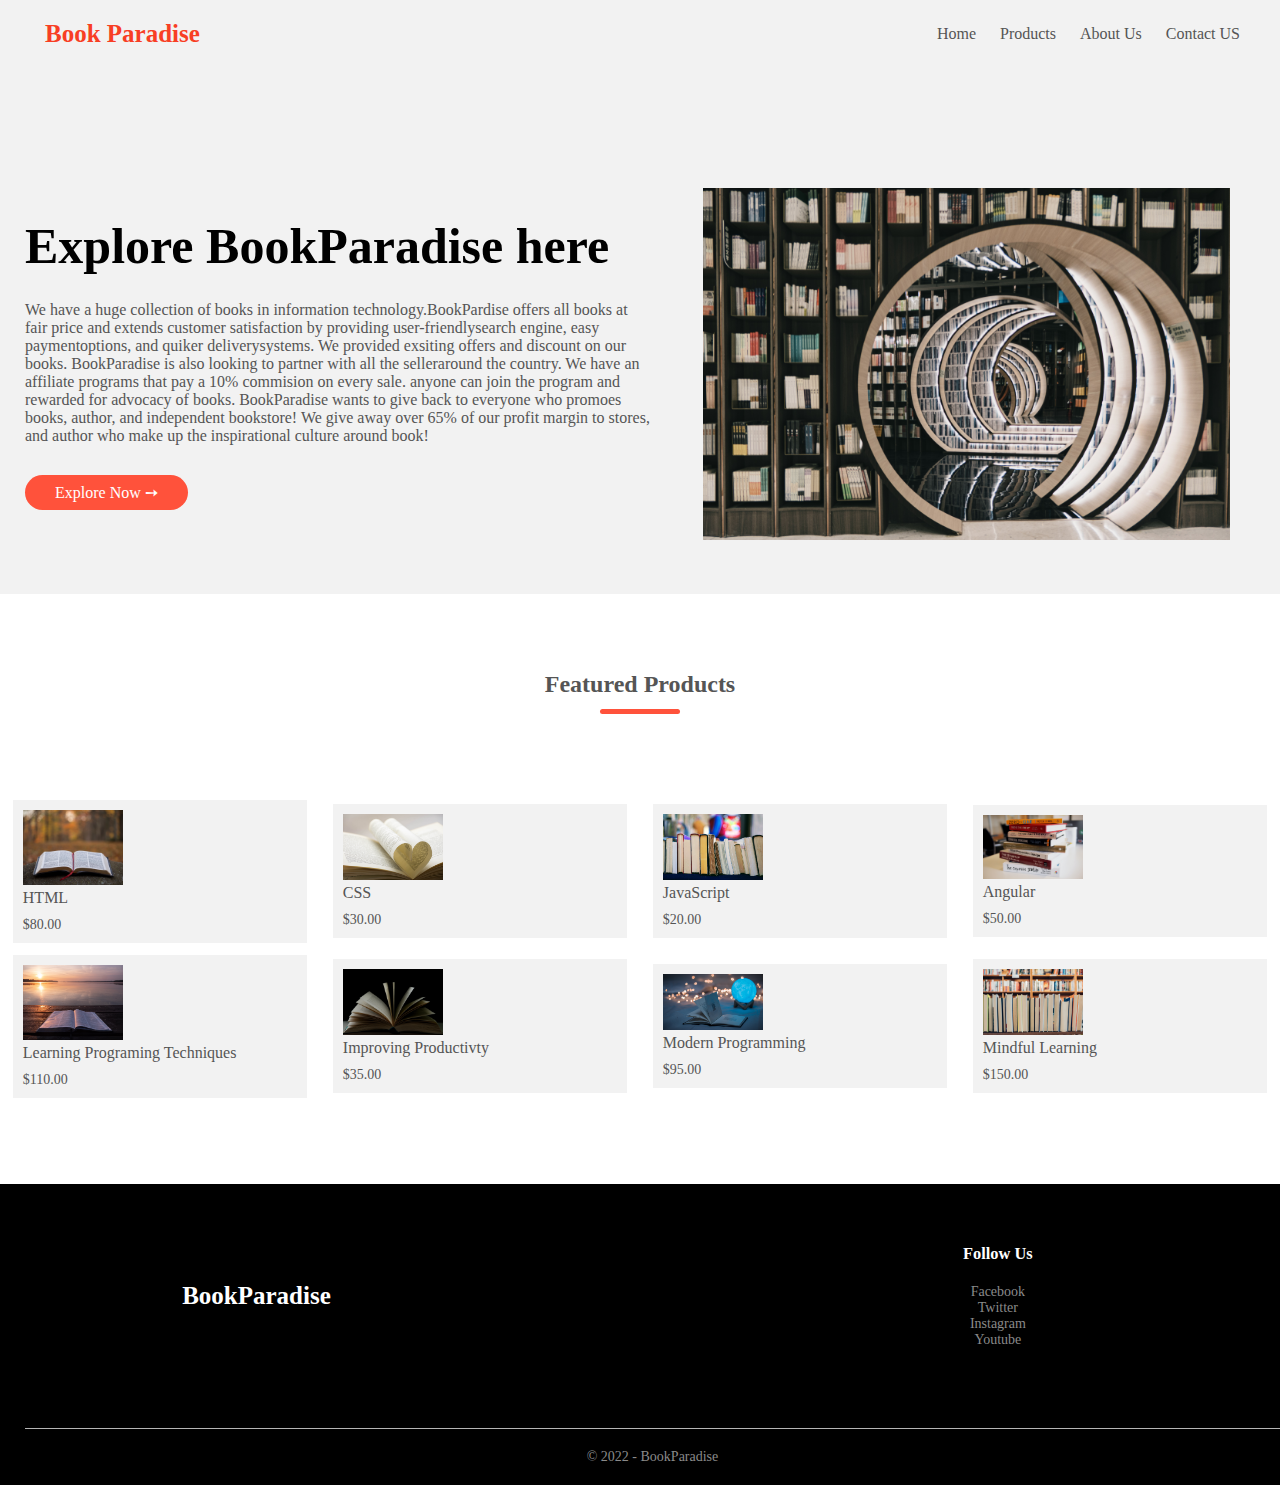
<file: assignment/index.html>
<!DOCTYPE html>
<html lang="en">
<head>
    <meta charset="UTF-8">
    <meta http-equiv="X-UA-Compatible" content="IE=edge">
    <meta name="viewport" content="width=device-width, initial-scale=1.0">
    <title>BookParadise Website</title>
    <link rel="stylesheet" href="styles/style.css">
</head>
<body>
<div class="header">
    <div class="container">
        <!-- Start Navbar -->
        <div class="navbar">
            <div class="logo">
                <a href="index.html" class="logo-red">Book Paradise</a>
            </div>
            <nav>
                <ul>
                    <li><a href="index.html">Home</a></li>
                    <li><a href="product.html">Products</a></li>
                    <li><a href="about.html">About Us</a></li>
                    <li><a href="contact.html">Contact US</a></li>
                </ul>
            </nav>
        </div>
      <!-- End Navbar   -->
      <!-- Start Banner -->
      <div class="row">
          <div class="col-2">
              <h1>Explore BookParadise here</h1>
                <p>We have a huge collection of books in information technology.BookPardise offers all books at fair price and extends customer satisfaction by providing user-friendlysearch engine, easy paymentoptions, and quiker deliverysystems. We provided exsiting offers and discount on our books. BookParadise is also looking to partner with all the selleraround the country.
                    We have an affiliate programs that pay a 10% commision on every sale. anyone can join the program and rewarded for advocacy of books. BookParadise wants to give back to everyone who promoes books, author, and independent bookstore!
                    We give away over 65% of our profit margin to stores, and author who make up the inspirational culture around book! 
                </p>
                <a href="product.html" class="btn">Explore Now &#10137;</a>
          </div>
          <div class="col-2">
              <img src="images/image1.jpg" alt="img">
          </div>
      </div>
    </div>
</div>
<!-- End Banner -->
<!-- Start Featured Products -->
<div class="featured">
    <div class="small-container">
        <h2 class="title">Featured Products</h2>
        <div class="row" id="product-list">
            <div class="col-4" data-target="#modal1">
                <img src="images/product-1.jpg" alt="">
                <h4 class="product-name">HTML</h4>
                <div class="rating">
                    <i class="fa fa-star"></i>
                    <i class="fa fa-star"></i>
                    <i class="fa fa-star"></i>
                    <i class="fa fa-star"></i>
                    <i class="fa fa-star-o"></i>
                </div>
                <p>$80.00</p>
            </div>
            <div class="col-4" data-target="#modal2">
                <img src="images/product-2.jpg" alt="">
                <h4 class="product-name">CSS</h4>
                <div class="rating">
                    <i class="fa fa-star"></i>
                    <i class="fa fa-star"></i>
                    <i class="fa fa-star"></i>
                    <i class="fa fa-star"></i>
                    <i class="fa fa-star-o"></i>
            </div>
            <p>$30.00</p>
        </div>
        <div class="col-4" data-target="#modal3">
            <img src="images/product-3.jpg" alt="">
            <h4 class="product-name">JavaScript</h4>
            <div class="rating">
                <i class="fa fa-star"></i>
                <i class="fa fa-star"></i>
                <i class="fa fa-star"></i>
                <i class="fa fa-star"></i>
                <i class="fa fa-star-half-o"></i>
    </div>
    <p>$20.00</p>
</div>
<div class="col-4" data-target="#modal4">
    <img src="images/product-4.jpg" alt="">
    <h4 class="product-name">Angular</h4>
    <div class="rating">
        <i class="fa fa-star"></i>
        <i class="fa fa-star"></i>
        <i class="fa fa-star"></i>
        <i class="fa fa-star"></i>
        <i class="fa fa-star-half-o"></i>
</div>
<p>$50.00</p>
</div>
<div class="col-4" data-target="#modal5">
    <img src="images/product-5.jpg" alt="">
    <h4 class="product-name">Learning Programing Techniques</h4>
    <div class="rating">
        <i class="fa fa-star"></i>
        <i class="fa fa-star"></i>
        <i class="fa fa-star"></i>
        <i class="fa fa-star"></i>
        <i class="fa fa-star-half-o"></i>
</div>
<p>$110.00</p>
</div>
<div class="col-4" data-target="#modal6">
    <img src="images/product-6.jpg" alt="">
    <h4 class="product-name">Improving Productivty</h4>
    <div class="rating">
        <i class="fa fa-star"></i>
        <i class="fa fa-star"></i>
        <i class="fa fa-star"></i>
        <i class="fa fa-star"></i>
        <i class="fa fa-star-half-o"></i>
</div>
<p>$35.00</p>
</div>
<div class="col-4" data-target="#modal7">
    <img src="images/product-7.jpg" alt="">
    <h4 class="product-name">Modern Programming</h4>
    <div class="rating">
        <i class="fa fa-star"></i>
        <i class="fa fa-star"></i>
        <i class="fa fa-star"></i>
        <i class="fa fa-star"></i>
        <i class="fa fa-star-half-o"></i>
</div>
<p>$95.00</p>
</div>
<div class="col-4" data-target="#modal8">
    <img src="images/product-8.jpg" alt="">
    <h4 class="product-name">Mindful Learning</h4>
    <div class="rating">
        <i class="fa fa-star"></i>
        <i class="fa fa-star"></i>
        <i class="fa fa-star"></i>
        <i class="fa fa-star"></i>
        <i class="fa fa-star-half-o"></i>
</div>
<p>$150.00</p>
</div>
</div>
</div>
</div>
<!-- End Featured Products -->
<!-- Start Footer -->
<div class="footer">
    <div class="container">
        <div class="row">
            <div class="footer-col-1">
                <a href="index.html" class="logo-white">BookParadise</a>
            </div>
            <div class="footer-col-4">
                <h3>Follow Us</h3>
                <ul>
                    <li>Facebook</li>
                    <li>Twitter</li>
                    <li>Instagram</li>
                    <li>Youtube</li>
                </ul>
            </div>
        </div>
        <hr>
        <p class="copyright">&copy; 2022 - BookParadise</p>
    </div>
</div>
<!-- End Footer -->
<!-- Start Modal -->
<div class="modal" id="modal1">
    <div class="single-item">
        <div class="small-container">
            <div class="modal-header">
                <button class="close-modal">&times;</button>
            </div>
            <div class="row">
                <div class="col-2">
                    <img src="images/product-1.jpg" alt="" width="100%">
                </div>
                <div class="col-2">
                    <p>Home / Books</p>
                    <h1>HTML</h1>
                    <h4>price: &80</h4>
                    <h4>Quantity: </h4>
                    <Select>
                        <option>1</option>
                        <option>2</option>
                        <option>3</option>
                        <option>4</option>
                        <option>5</option>
                    </Select>
                    <br>
                    <a href="" class="btn">Add To Cart</a>
                </div>
            </div>
        </div>
    </div>
</div>
<div class="modal" id="modal2">
    <div class="single-item">
        <div class="small-container">
            <div class="modal-header">
                <button class="close-modal">&times;</button>
            </div>
            <div class="row">
                <div class="col-2">
                    <img src="images/product-2.jpg" alt="" width="100%">
                </div>
                <div class="col-2">
                    <p>Home / Books</p>
                    <h1>CSS</h1>
                    <h4>price: &30</h4>
                    <h4>Quantity: </h4>
                    <Select>
                        <option>1</option>
                        <option>2</option>
                        <option>3</option>
                        <option>4</option>
                        <option>5</option>
                    </Select>
                    <br>
                    <a href="" class="btn">Add To Cart</a>
                </div>
            </div>
        </div>
    </div>
</div><div class="modal" id="modal3">
    <div class="single-item">
        <div class="small-container">
            <div class="modal-header">
                <button class="close-modal">&times;</button>
            </div>
            <div class="row">
                <div class="col-2">
                    <img src="images/product-3.jpg" alt="" width="100%">
                </div>
                <div class="col-2">
                    <p>Home / Books</p>
                    <h1>JavaScript</h1>
                    <h4>price: &20</h4>
                    <h4>Quantity: </h4>
                    <Select>
                        <option>1</option>
                        <option>2</option>
                        <option>3</option>
                        <option>4</option>
                        <option>5</option>
                    </Select>
                    <br>
                    <a href="" class="btn">Add To Cart</a>
                </div>
            </div>
        </div>
    </div>
</div>
<div class="modal" id="modal4">
    <div class="single-item">
        <div class="small-container">
            <div class="modal-header">
                <button class="close-modal">&times;</button>
            </div>
            <div class="row">
                <div class="col-2">
                    <img src="images/product-4.jpg" alt="" width="100%">
                </div>
                <div class="col-2">
                    <p>Home / Books</p>
                    <h1>Angular</h1>
                    <h4>price: &50</h4>
                    <h4>Quantity: </h4>
                    <Select>
                        <option>1</option>
                        <option>2</option>
                        <option>3</option>
                        <option>4</option>
                        <option>5</option>
                    </Select>
                    <br>
                    <a href="" class="btn">Add To Cart</a>
                </div>
            </div>
        </div>
    </div>
</div>
<div class="modal" id="modal5">
    <div class="single-item">
        <div class="small-container">
            <div class="modal-header">
                <button class="close-modal">&times;</button>
            </div>
            <div class="row row-2">
                <div class="col-2">
                    <img src="images/product-5.jpg" alt="" width="100%">
                </div>
                <div class="col-2">
                    <p>Home / Books</p>
                    <h1>Learning Programing Techniques</h1>
                    <h4>price: &110</h4>
                    <h4>Quantity: </h4>
                    <Select>
                        <option>1</option>
                        <option>2</option>
                        <option>3</option>
                        <option>4</option>
                        <option>5</option>
                    </Select>
                    <br>
                    <a href="" class="btn">Add To Cart</a>
                </div>
            </div>
        </div>
    </div>
</div>
<div class="modal" id="modal6">
    <div class="single-item">
        <div class="small-container">
            <div class="modal-header">
                <button class="close-modal">&times;</button>
            </div>
            <div class="row row-2">
                <div class="col-2">
                    <img src="images/product-6.jpg" alt="" width="100%">
                </div>
                <div class="col-2">
                    <p>Home / Books</p>
                    <h1>Improving Productivity</h1>
                    <h4>price: &35</h4>
                    <h4>Quantity: </h4>
                    <Select>
                        <option>1</option>
                        <option>2</option>
                        <option>3</option>
                        <option>4</option>
                        <option>5</option>
                    </Select>
                    <br>
                    <a href="" class="btn">Add To Cart</a>
                </div>
            </div>
        </div>
    </div>
</div>
<div class="modal" id="modal7">
    <div class="single-item">
        <div class="small-container">
            <div class="modal-header">
                <button class="close-modal">&times;</button>
            </div>
            <div class="row row-2">
                <div class="col-2">
                    <img src="images/product-7.jpg" alt="" width="100%">
                </div>
                <div class="col-2">
                    <p>Home / Books</p>
                    <h1>Modern Programming</h1>
                    <h4>price: &95</h4>
                    <h4>Quantity: </h4>
                    <Select>
                        <option>1</option>
                        <option>2</option>
                        <option>3</option>
                        <option>4</option>
                        <option>5</option>
                    </Select>
                    <br>
                    <a href="" class="btn">Add To Cart</a>
                </div>
            </div>
        </div>
    </div>
</div>
<div class="modal" id="modal8">
    <div class="single-item">
        <div class="small-container">
            <div class="modal-header">
                <button class="close-modal">&times;</button>
            </div>
            <div class="row row-2">
                <div class="col-2">
                    <img src="images/product-8.jpg" alt="" width="100%">
                </div>
                <div class="col-2">
                    <p>Home / Books</p>
                    <h1>Mindful Learning</h1>
                    <h4>price: &150</h4>
                    <h4>Quantity: </h4>
                    <Select>
                        <option>1</option>
                        <option>2</option>
                        <option>3</option>
                        <option>4</option>
                        <option>5</option>
                    </Select>
                    <br>
                    <a href="" class="btn">Add To Cart</a>
                </div>
            </div>
        </div>
    </div>
</div>
<div id="overlay"></div>
<!-- End Modal -->
<!-- JavaScript -->
<script src="main.js"></script>
</body>
</html>
</file>
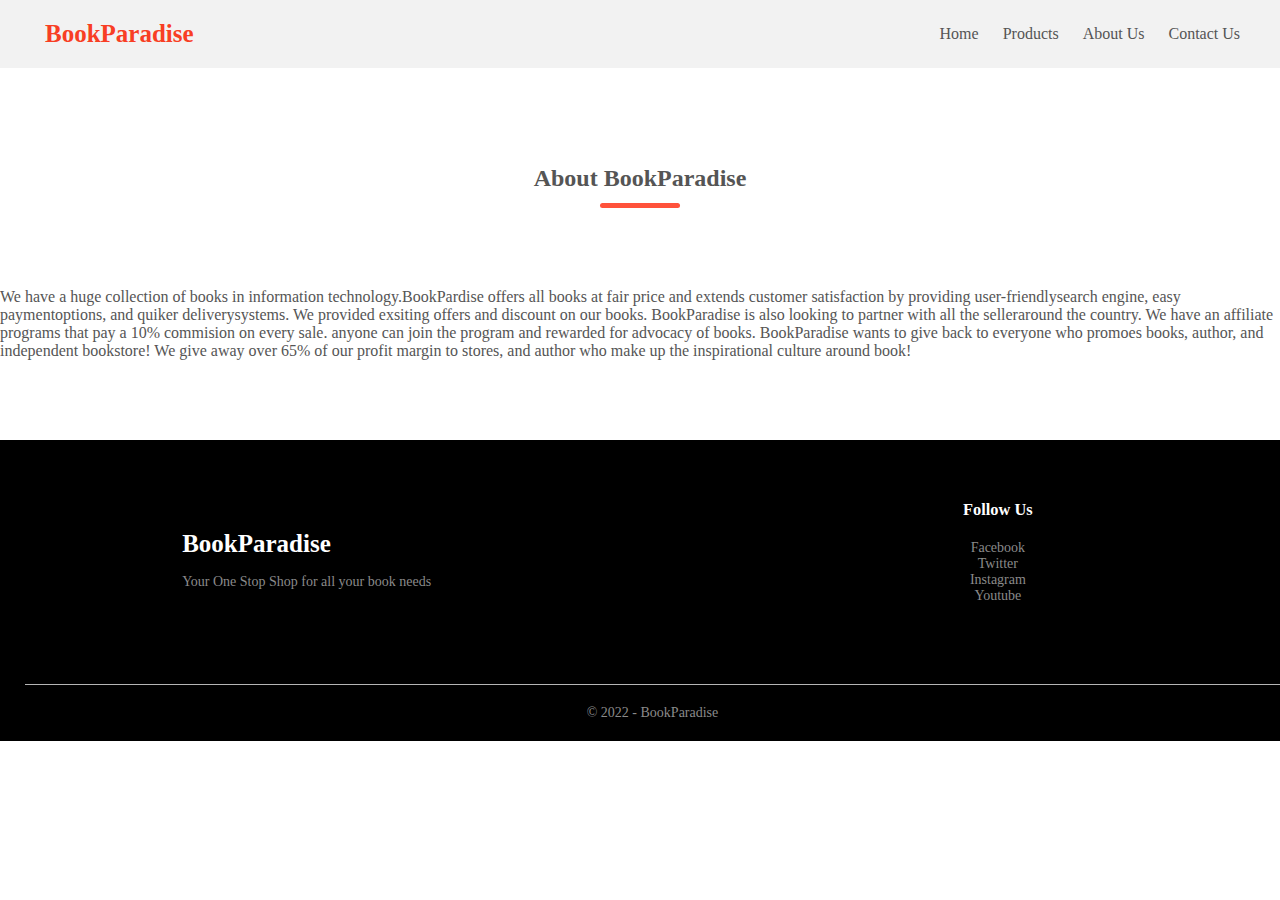
<file: assignment/about.html>
<!DOCTYPE html>
<html lang="en">
<head>
    <meta charset="UTF-8">
    <meta http-equiv="X-UA-Compatible" content="IE=edge">
    <meta name="viewport" content="width=device-width, initial-scale=1.0">
    <title>BookPardise Website - About Us</title>
    <link rel="stylesheet" href="styles/style.css">
</head>
<body>
    <!-- Start Header -->
    <div class="header">
        <div class="container">
            <!-- Start Navbar -->
            <div class="navbar">
                <div class="logo">
                    <a href="index.html" class="logo-red">BookParadise</a>
                </div>
                <nav>
                    <ul>
                        <li><a href="index.html">Home</a></li>
                        <li><a href="product.html">Products</a></li>
                        <li><a href="about.html">About Us</a></li>
                        <li><a href="contact.html">Contact Us</a></li>
                    </ul>
                </nav>
            </div>
            <!-- End Navbar -->
        </div>
    </div>
    <!-- End Header -->
    <!-- Start About Us Content -->
    <div class="single-product">
        <div class="small-container">
            <div class="row">
                <h2 class="title">About BookParadise</h2>
                <div class="col-lg-8">
                <p>We have a huge collection of books in information technology.BookPardise offers all books at fair price and extends customer satisfaction by providing user-friendlysearch engine, easy paymentoptions, and quiker deliverysystems. We provided exsiting offers and discount on our books. BookParadise is also looking to partner with all the selleraround the country.
                    We have an affiliate programs that pay a 10% commision on every sale. anyone can join the program and rewarded for advocacy of books. BookParadise wants to give back to everyone who promoes books, author, and independent bookstore!
                    We give away over 65% of our profit margin to stores, and author who make up the inspirational culture around book! </p>
                </div>
                </div>
        </div>
    </div>
    <!-- End About Us Content -->
        <!-- Start Footer -->
        <div class="footer">
            <div class="container">
                <div class="row">
                    <div class="footer-col-1">
                        <a href="index.html" class="logo-white">BookParadise</a>
                        <p>Your One Stop Shop for all your book needs</p>
                    </div>
                    <div class="footer-col-4">
                        <h3>Follow Us</h3>
                        <ul>
                            <li>Facebook</li>
                            <li>Twitter</li>
                            <li>Instagram</li>
                            <li>Youtube</li>
                            
                        </ul>
                    </div>
                </div>
                <hr>
                <p class="copyright">&copy; 2022 - BookParadise</p>
            </div>
        </div>
        <!-- End Footer -->
</body>
</html>
</file>
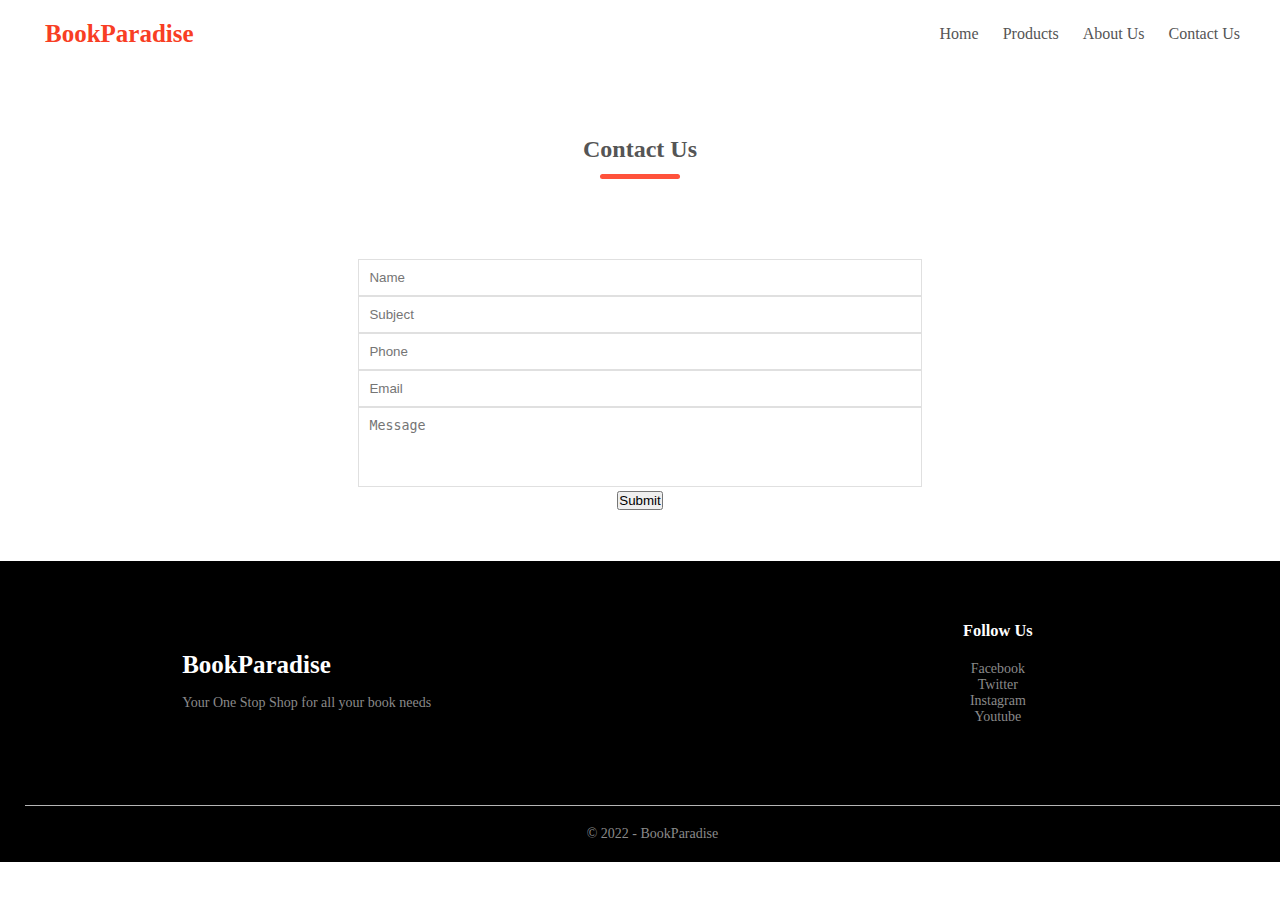
<file: assignment/contact.html>
<!DOCTYPE html>
<html lang="en">
<head>
    <meta charset="UTF-8">
    <meta http-equiv="X-UA-Compatible" content="IE=edge">
    <meta name="viewport" content="width=device-width, initial-scale=1.0">
    <link rel="stylesheet" href="styles/style.css">
    <link rel="stylesheet" href="https://cdnjs.cloudflare.com/ajax/libs/font-awesome/4.7.0/css/font-awesome.css"/>
    <title>BookPardise Website - Contact Us</title>
    <link href="https://fonts.googleapis.com/css2?family=Raleway:ital,wght@ 0, 300;0, 400;0, 500;0, 700;1, 600& display=swap" rel="stylesheet">
</head>
<body>
    <!-- Start Header -->
    <div class="header"></div>
    <div class="container">
        <!-- Start Navbar -->
        <div class="navbar">
            <div class="logo">
                <a href="index.html" class="logo-red">BookParadise</a>
            </div>
            <nav>
                <ul>
                    <li><a href="index.html">Home</a></li>
                    <li><a href="product.html">Products</a></li>
                    <li><a href="about.html">About Us</a></li>
                    <li><a href="contact.html">Contact Us</a></li>
                </ul>
            </nav>
        </div>
        <!-- End Navbar -->
    </div>
</div>
<!-- End Header -->
<!-- Start Contact Us Form -->
<div class="wrapper">
    <h2 class="title">Contact Us</h2>
    <div class="contact">
        <div id="error_message">
        </div>
        <form action="" id="myform" onsubmit=" validate();">
            <div class="input_field">
                <input type="text" placeholder="Name" id="name">
            </div>
            <div class="input_field">
                <input type="text" placeholder="Subject" id="subject">
            </div>
            <div class="input_field">
                <input type="text" placeholder="Phone" id="phone">
            </div>
            <div class="input_field">
                <input type="text" placeholder="Email" id="email">
            </div>
            <div class="input_field">
                <textarea placeholder="Message" id="message"></textarea>
            </div>
            <div class="submitbtn">
                <input type="submit">
            </div>
        </form>
    </div>
</div>
<!-- End Contact Us Form -->
    <!-- Start Footer -->
    <div class="footer">
        <div class="container">
            <div class="row">
                <div class="footer-col-1">
                    <a href="index.html" class="logo-white">BookParadise</a>
                    <p>Your One Stop Shop for all your book needs</p>
                </div>
                <div class="footer-col-4">
                    <h3>Follow Us</h3>
                    <ul>
                        <li>Facebook</li>
                        <li>Twitter</li>
                        <li>Instagram</li>
                        <li>Youtube</li>
                        
                    </ul>
                </div>
            </div>
            <hr>
            <p class="copyright">&copy; 2022 - BookParadise</p>
        </div>
    </div>
    <!-- End Footer -->
</body>
<script src="main.js"></script>
</html>
</file>
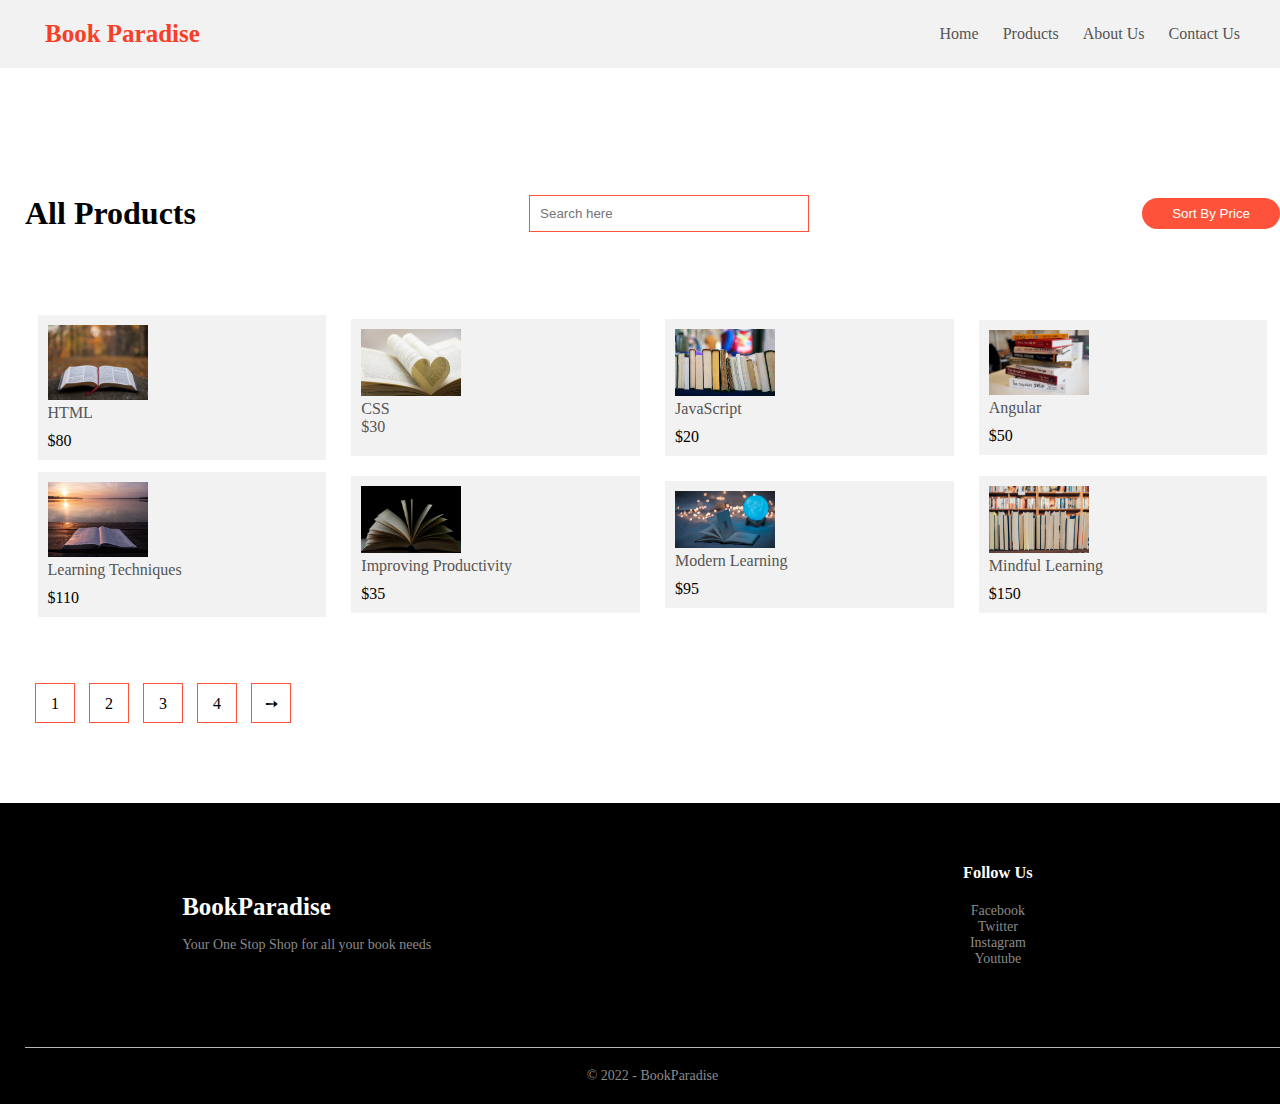
<file: assignment/product.html>
<!DOCTYPE html>
<html lang="en">
<head>
    <meta charset="UTF-8">
    <meta http-equiv="X-UA-Compatible" content="IE=edge">
    <meta name="viewport" content="width=device-width, initial-scale=1.0">
    <title>BookParadise Website</title>
    <link rel="stylesheet" href="styles/style.css">
</head>
<body>
    <div class="header">
        <div class="container">
            <!-- Start Navbar -->
            <div class="navbar">
                <div class="logo">
                    <a href="index.html" class="logo-red">Book Paradise</a>
                </div>
                <nav>
                    <ul>
                        <li><a href="index.html">Home</a></li>
                        <li><a href="product.html">Products</a></li>
                        <li><a href="about.html">About Us</a></li>
                        <li><a href="contact.html">Contact Us</a></li>
                    </ul>
                </nav>
            </div>
            <!-- End Navbar -->
        </div>
    </div>
    <!-- End Header -->
    <!-- Start All Products  -->
    <div class="featured">
        <div class="container">
            <div class="row row-2">
                <h1>All Products</h1>
                <!-- search filter -->
                <input id="search" onkeyup="filter()" type="text" placeholder="Search here">
                
                <button onclick="sortlist()" class="sortbtn">Sort By Price</button>
            </div>
            <div class="row" id="product-list">
                <div class="col-4" data-target="modal1">
                <img src="images/product-1.jpg" alt="">
                <h4 class="product-name">HTML</h4>
                <div class="rating">
                    <i class="fa fa-star"></i>
                    <i class="fa fa-star"></i>
                    <i class="fa fa-star"></i>
                    <i class="fa fa-star"></i>
                    <i class="fa fa-star-o"></i>
                </div>
                $<span class="price">80</span>
            </div>
            <div class="col-4" data-target="modal2" >
                <img src="images/product-2.jpg" alt="">
                <h4 class="product-name">CSS
                <div class="rating">
                    <i class="fa fa-star"></i>
                    <i class="fa fa-star"></i>
                    <i class="fa fa-star"></i>
                    <i class="fa fa-star"></i>
                    <i class="fa fa-star-o"></i>
                </div>
                $<span class="price">30</span>
            </div>
            <div class="col-4" data-target="modal3">
                <img src="images/product-3.jpg" alt="">
                <h4 class="product-name">JavaScript</h4>
                <div class="rating">
                    <i class="fa fa-star"></i>
                    <i class="fa fa-star"></i>
                    <i class="fa fa-star"></i>
                    <i class="fa fa-star"></i>
                    <i class="fa fa-star-half-o"></i>
                </div>
                $<span class="price">20</span>
            </div>
            <div class="col-4" data-target="modal4">
                <img src="images/product-4.jpg" alt="">
                <h4 class="product-name">Angular</h4>
                <div class="rating">
                    <i class="fa fa-star"></i>
                    <i class="fa fa-star"></i>
                    <i class="fa fa-star"></i>
                    <i class="fa fa-star"></i>
                    <i class="fa fa-star-half-o"></i>
                </div>
                $<span class="price">50</span>
            </div>
            <div class="col-4" data-target="modal5">
                <img src="images/product-5.jpg" alt="">
                <h4 class="product-name">Learning Techniques</h4>
                <div class="rating">
                    <i class="fa fa-star"></i>
                    <i class="fa fa-star"></i>
                    <i class="fa fa-star"></i>
                    <i class="fa fa-star"></i>
                    <i class="fa fa-star-half-o"></i>
                </div>
                $<span class="price">110</span>
            </div>
            <div class="col-4" data-target="modal6">
                <img src="images/product-6.jpg" alt="">
                <h4 class="product-name">Improving Productivity</h4>
                <div class="rating">
                    <i class="fa fa-star"></i>
                    <i class="fa fa-star"></i>
                    <i class="fa fa-star"></i>
                    <i class="fa fa-star"></i>
                    <i class="fa fa-star-half-o"></i>
                </div>
                $<span class="price">35</span>
            </div>
            <div class="col-4" data-target="modal7">
                <img src="images/product-7.jpg" alt="">
                <h4 class="product-name">Modern Learning</h4>
                <div class="rating">
                    <i class="fa fa-star"></i>
                    <i class="fa fa-star"></i>
                    <i class="fa fa-star"></i>
                    <i class="fa fa-star"></i>
                    <i class="fa fa-star-half-o"></i>
                </div>
                $<span class="price">95</span>
            </div>
            <div class="col-4" data-target="modal8">
                <img src="images/product-8.jpg" alt="">
                <h4 class="product-name">Mindful Learning</h4>
                <div class="rating">
                    <i class="fa fa-star"></i>
                    <i class="fa fa-star"></i>
                    <i class="fa fa-star"></i>
                    <i class="fa fa-star"></i>
                    <i class="fa fa-star-half-o"></i>
                </div>
                $<span class="price">150</span>
            </div>
            </div>
            <div class="page-btn">
                <span>1</span>
                <span>2</span>
                <span>3</span>
                <span>4</span>
                <span>&#10137;</span>
            </div>
        </div>
    </div>
    <!-- End All Products -->
    <!-- Start Footer -->
    <div class="footer">
        <div class="container">
            <div class="row">
                <div class="footer-col-1">
                    <a href="index.html" class="logo-white">BookParadise</a>
                    <p>Your One Stop Shop for all your book needs</p>
                </div>
                <div class="footer-col-4">
                    <h3>Follow Us</h3>
                    <ul>
                        <li>Facebook</li>
                        <li>Twitter</li>
                        <li>Instagram</li>
                        <li>Youtube</li>
                        
                    </ul>
                </div>
            </div>
            <hr>
            <p class="copyright">&copy; 2022 - BookParadise</p>
        </div>
    </div>
    <!-- End Footer -->
    <!-- Start modal -->
    <div class="modal" id="modal1">
        <div class="single-item">
            <div class="small-container">
                <div class="modal-header">
                    <button class="close-modal">&times;</button>
                </div>
                <div class="row">
                <div class="col-2">
                    <img src="images/product-1.jpg" width="100%" alt="">
                </div>
                <div class="col-2">
                    <p>Home / Books</p>
                    <h1>HTML</h1>
                    <h4>Price:$80</h4>
                    <h4>Quantity</h4>
                    <select>
                        <option>1</option>
                        <option>2</option>
                        <option>3</option>
                        <option>4</option>
                        <option>5</option>
                    </select>
                    <br>
                    <a href="" class="btn">Add To Cart</a>
                    </div>
                </div>
            </div>
        </div>
    </div>
    <div class="modal" id="modal2">
        <div class="single-item">
            <div class="small-container">
                <div class="modal-header">
                    <button class="close-modal">&times;</button>
                </div>
                <div class="row">
                <div class="col-2">
                    <img src="images/product-2.jpg" width="100%" alt="">
                </div>
                <div class="col-2">
                    <p>Home / Books</p>
                    <h1>CSS</h1>
                    <h4>Price:$30</h4>
                    <h4>Quantity</h4>
                    <select>
                        <option>1</option>
                        <option>2</option>
                        <option>3</option>
                        <option>4</option>
                        <option>5</option>
                    </select>
                    <br>
                    <a href="" class="btn">Add To Cart</a>
                    </div>
                </div>
            </div>
        </div>
    </div>
    <div class="modal" id="modal3">
        <div class="single-item">
            <div class="small-container">
                <div class="modal-header">
                    <button class="close-modal">&times;</button>
                </div>
                <div class="row">
                <div class="col-2">
                    <img src="images/product-3.jpg" width="100%" alt="">
                </div>
                <div class="col-2">
                    <p>Home / Books</p>
                    <h1>JavaScript</h1>
                    <h4>Price:$20</h4>
                    <h4>Quantity</h4>
                    <select>
                        <option>1</option>
                        <option>2</option>
                        <option>3</option>
                        <option>4</option>
                        <option>5</option>
                    </select>
                    <br>
                    <a href="" class="btn">Add To Cart</a>
                    </div>
                </div>
            </div>
        </div>
    </div>
    <div class="modal" id="modal4">
        <div class="single-item">
            <div class="small-container">
                <div class="modal-header">
                    <button class="close-modal">&times;</button>
                </div>
                <div class="row">
                <div class="col-2">
                    <img src="images/product-4.jpg" width="100%" alt="">
                </div>
                <div class="col-2">
                    <p>Home / Books</p>
                    <h1>Angular</h1>
                    <h4>Price:$50</h4>
                    <h4>Quantity</h4>
                    <select>
                        <option>1</option>
                        <option>2</option>
                        <option>3</option>
                        <option>4</option>
                        <option>5</option>
                    </select>
                    <br>
                    <a href="" class="btn">Add To Cart</a>
                    </div>
                </div>
            </div>
        </div>
    </div>
    <div class="modal" id="modal5">
        <div class="single-item">
            <div class="small-container">
                <div class="modal-header">
                    <button class="close-modal">&times;</button>
                </div>
                <div class="row">
                <div class="col-2">
                    <img src="images/product-5.jpg" width="100%" alt="">
                </div>
                <div class="col-2">
                    <p>Home / Books</p>
                    <h1>Learning Programming Techniques</h1>
                    <h4>Price:$110</h4>
                    <h4>Quantity</h4>
                    <select>
                        <option>1</option>
                        <option>2</option>
                        <option>3</option>
                        <option>4</option>
                        <option>5</option>
                    </select>
                    <br>
                    <a href="" class="btn">Add To Cart</a>
                    </div>
                </div>
            </div>
        </div>
    </div>
    <div class="modal" id="modal6">
        <div class="single-item">
            <div class="small-container">
                <div class="modal-header">
                    <button class="close-modal">&times;</button>
                </div>
                <div class="row">
                <div class="col-2">
                    <img src="images/product-6.jpg" width="100%" alt="">
                </div>
                <div class="col-2">
                    <p>Home / Books</p>
                    <h1>Improving Productivity</h1>
                    <h4>Price:$35</h4>
                    <h4>Quantity</h4>
                    <select>
                        <option>1</option>
                        <option>2</option>
                        <option>3</option>
                        <option>4</option>
                        <option>5</option>
                    </select>
                    <br>
                    <a href="" class="btn">Add To Cart</a>
                    </div>
                </div>
            </div>
        </div>
    </div>
    <div class="modal" id="modal7">
        <div class="single-item">
            <div class="small-container">
                <div class="modal-header">
                    <button class="close-modal">&times;</button>
                </div>
                <div class="row">
                <div class="col-2">
                    <img src="images/product-7.jpg" width="100%" alt="">
                </div>
                <div class="col-2">
                    <p>Home / Books</p>
                    <h1>Modern Programming</h1>
                    <h4>Price:$95</h4>
                    <h4>Quantity</h4>
                    <select>
                        <option>1</option>
                        <option>2</option>
                        <option>3</option>
                        <option>4</option>
                        <option>5</option>
                    </select>
                    <br>
                    <a href="" class="btn">Add To Cart</a>
                    </div>
                </div>
            </div>
        </div>
    </div>
    <div class="modal" id="modal8">
        <div class="single-item">
            <div class="small-container">
                <div class="modal-header">
                    <button class="close-modal">&times;</button>
                </div>
                <div class="row">
                <div class="col-2">
                    <img src="images/product-8.jpg" width="100%" alt="">
                </div>
                <div class="col-2">
                    <p>Home / Books</p>
                    <h1>Mindful Learning</h1>
                    <h4>Price:$150</h4>
                    <h4>Quantity</h4>
                    <select>
                        <option>1</option>
                        <option>2</option>
                        <option>3</option>
                        <option>4</option>
                        <option>5</option>
                    </select>
                    <br>
                    <a href="" class="btn">Add To Cart</a>
                    </div>
                </div>
            </div>
        </div>
    </div>
    <!-- End Modal -->
</body>
<script src="main.js"></script>
</html>
</file>
<file: assignment/styles/style.css>
*{
    margin: 0;
    padding: 0;
    box-sizing: border-box;
    /* font-family: sans-serif; */
}
/* Start Navbar css */
.navbar{
    display: flex;
    align-items: center;
    padding: 20px;

}
nav{
    flex: 1;
    text-align: right;
}
nav ul{
    display: inline-block;
    list-style-type: none;

}
nav ul li{
    display: inline-block;
    margin-right: 20px;

}
a{
    text-decoration: none;
    color: #555;

}
/* End Navbar css */
/* Banner css */
p{
    color: #555;
}
.container{
    max-width: 1300px;
    margin: auto;
    padding-left: 25px;
    padding-left: 25px;

}
.row{
    display: flex;
    align-items: center;
    flex-wrap: wrap;
    justify-content: space-around;
    margin-bottom: 60px;

}
.col-2{
    flex-basis: 50%;
    min-width: 300px;

}
.col-2 img{
    max-width: 100%;
    padding: 50px 50px;

}
.col-2 h1{
    font-size: 50px;
    line-height: 60px;
    margin: 25px 0px;

}
.btn, .sortbtn{
    display: inline-block;
    background-color: #ff523b;
    color: #fff;
    padding: 8px 30px;
    margin: 30px 0px;
    border-radius: 30px;
    transition:  0.5s;

}
.btn:hover{
    background-color: #563434;

}
.sortbtn{
    border: none;
    cursor: pointer;

}
.header{
    background-color: #f2f2f2;

}
.header .row{
    margin-top: 70px;
}
/* ENd Banner */
/* Featured css */
.featured{
    margin-bottom: 80px;

}
.col-4{
    flex-basis: 23%;
    padding: 10px;
    cursor: pointer;
    min-width: 200px;
    margin-bottom: 50px;
    margin: 6px;
    background: #f2f2f2;
    transition: transform 0.5s;

}
.col-4 img{
    width: 100px;

}
.title{
    text-align: center;
    margin: 0 auto 80px;
    position: relative;
    line-height: 60px;
    color: #555;

}
.title:after{
    content: '';
    background-color: #ff523b;
    width: 80px;
    height: 5px;
    border-radius: 5px;
    position: absolute;
    bottom: 0;
    left: 50%;
    transform: translateX(-50%);

}
h4{
    color: #555;
    font-weight: normal;
    margin-bottom: 10px;

}
.col-4 p{
    font-size: 14px;

}
.rating .fa{
    color: orange;

}
.col-4:hover{
    transform: translateY(-5px);

}
/* End Featured css */
/* Footer css */
.footer{
    background: #000;
    color: #8a8a8a;
    font-size: 14px;
    padding: 60px 0 20px;

}
.footer p{
    color: #8a8a8a;

}
.footer h3{
    color: #fff;
    margin-bottom: 20px;

}
.footer-col-1, .footer-col-2, .footer-col-3, .footer-col-4{
    min-width: 250px;
    margin-bottom: 20px;

}
.footer-col-1{
    flex-basis: 30%;

}
.footer-col-2{
    flex: 1;
    text-align: center;

}
.footer-col-2 img{
    width: 180px;
    margin-bottom: 20px;

}
.footer-col-3, .footer-col-4{
    flex-basis: 12px;
    text-align: center;

}
ul{
    list-style-type: none;

}
.app-logo{
    margin-top: 20px;

}
.app-logo img{
    width: 140px;

}
.footer hr{
    border: none;
    background: #b5b5b5;
    min-height: 1px;
    margin: 20px 0px;

}
.copyright{
    text-align: center;

}
/* End Footer css */
/* Modal css */
.close-modal{
    background: none;
    color: black;
    border: none;
    font-size: 3.5rem;
    cursor: pointer;

}
.modal{
    position: fixed;
    top: -100%;
    left: 50%;
     transform: translate(-50%, -50%);
    transition: top 0.3s ease-in-out; 
    border: 1px solid #ccc;
    border-radius: 10px;
    z-index: 2;
    background-color: #fff;

}
.modal.active{
    top: 50%;

}
.modal-header{
    display: flex;
    flex-direction: row-reverse;

}
.modal .body{
    padding: 0.75rem;

}
/* End Modal css */
#overlay{
    display: none;
    position: fixed;
    top: 0;
    left: 0;
    width: 100%;
    height: 100%;
    background-color: rgba(0, 0, 0, 0.3);

}
#overley.active{
    display: block;

}
/* End CSS */
/* Search in product page CSS */
.row-2{
    justify-content: space-between;
    margin: 100px auto 50px;

}
select{
    border: 1px solid #ff523b;
    padding: 5px;

}
select :focus{
outline: none;
}
.page-btn{
    margin: 0 auto 80px;

}
.page-btn span{
    display: inline-block;
    border: 1px solid #ff523b;
    margin-left: 10px;
    width: 40px;
    height: 40px;
    text-align: center;
    line-height: 40px;
    cursor: pointer;

}
.page-btn span:hover{
    background-color: #ff523b;
    color: #fff;

}
.single-product{
    margin-top: 80px;
    margin-bottom: 80px;

}
.single-product .col-2 img{
    padding: 0;

}
.single-product .col-2{
    padding: 20px;

}
.single-product h4{
    margin: 20px 0px;
    font-size: 22px;
    font-weight: bold;

}
.single-product select{
    display: block;
    padding: 10px;
    margin-top: 10px;
    
}
.logo-red{
    font-weight: bold;
    font-size: 25px;
    color: #f83e24;

}
.logo-white{
    font-weight: bold;
    font-size: 25px;
    color: #fff;
    line-height: 60px;

}
.wrapper{
    padding: 4% 28%;

}
.wrapper .input_field input[type="text"], .wrapper textarea{
    border: 1px solid #e0e0e0;
    width: 100%;
    padding: 10px;

}
.wrapper textarea{
    resize: none;
    height: 80px;
}
.wrapper .submitbtn input [type="submit"] {
    border: 0px;
    text-align: center;
    cursor: pointer;
    display: inline-block;
    background-color: #ff523b;
    color: #fff;
    padding: 8px 30px;
    margin: 30px 0px;
    border-radius: 30px;
    transition: background-color 0.5s;

}
.submitbtn{
    margin: auto;
    text-align: center;

}
#error_message{
    margin-bottom: 20px;
    background: #fe8b8e;
    padding: 0px;
    text-align: center;
    font-size: 14px;
    transition: all 0.5s ease;
}
#search{
    border: 1px solid #ff523b;
    padding: 10px;
    width: 280px;
}
</file>
